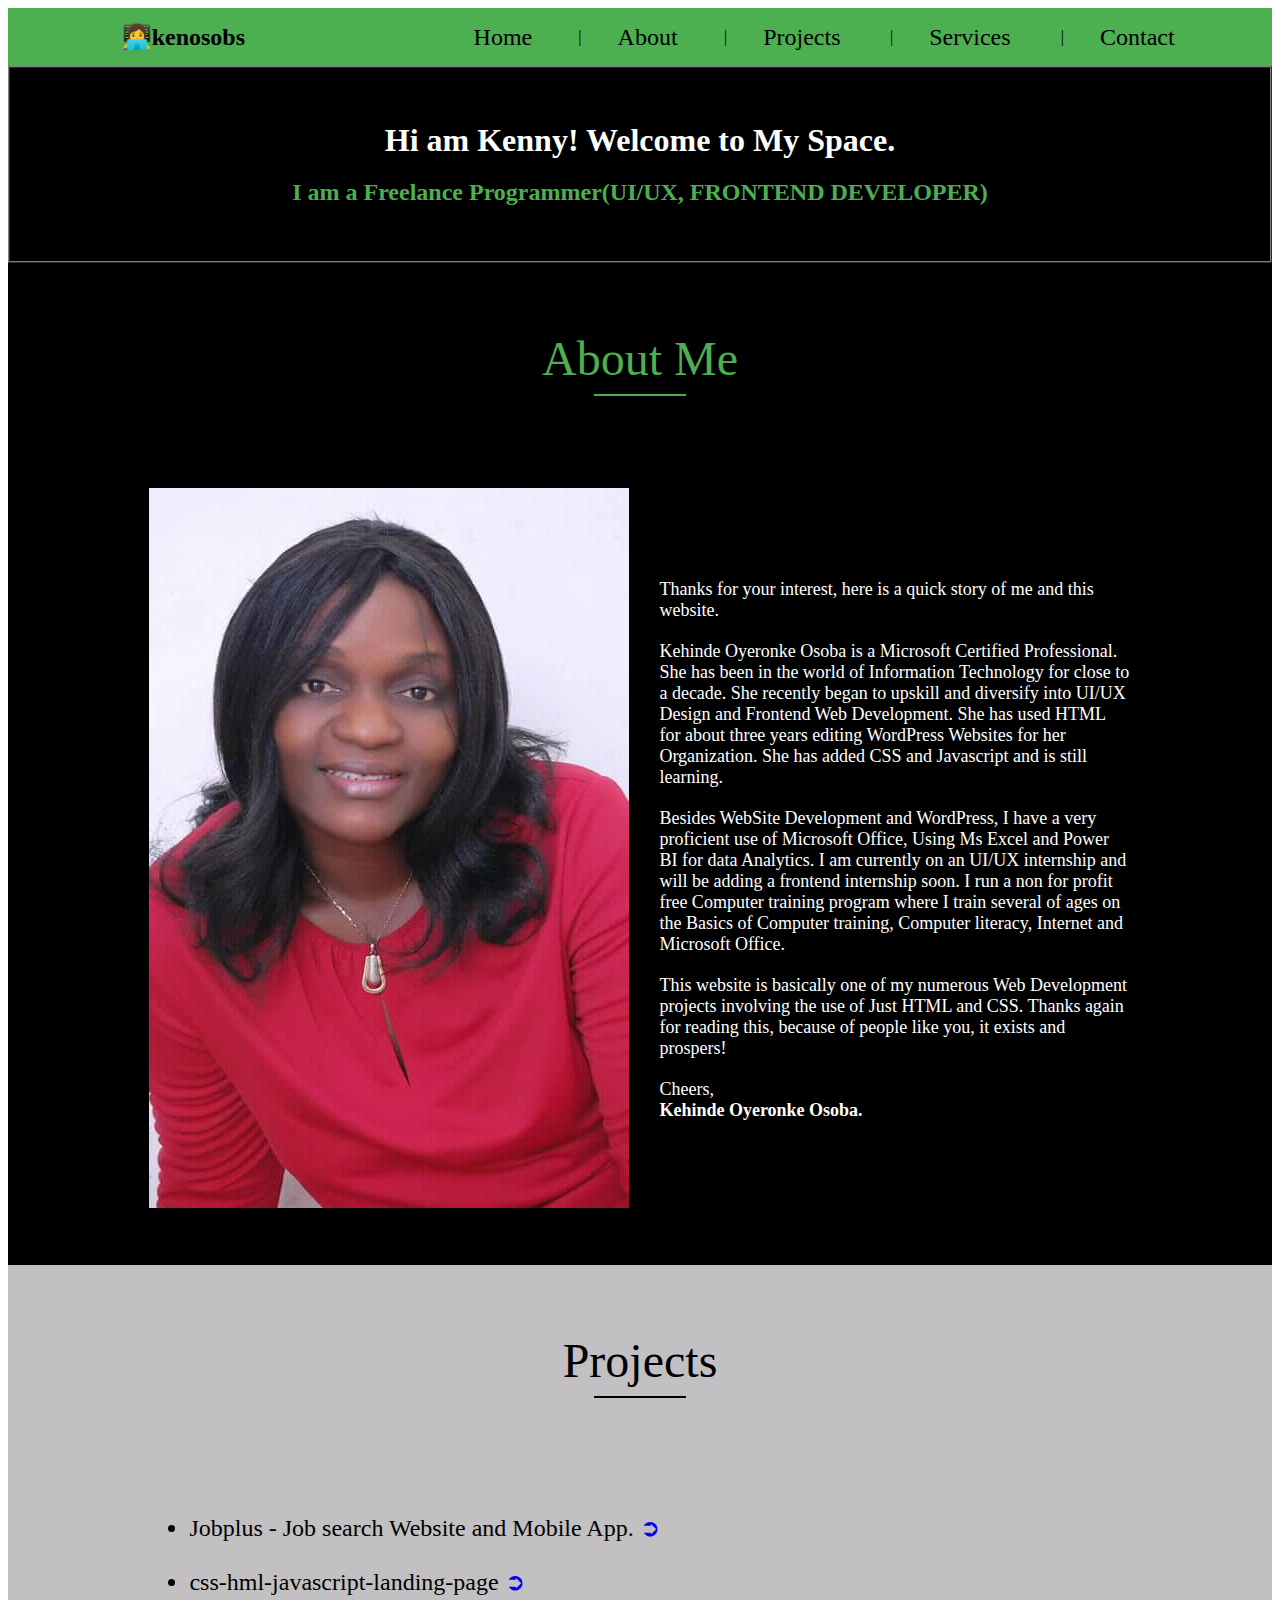
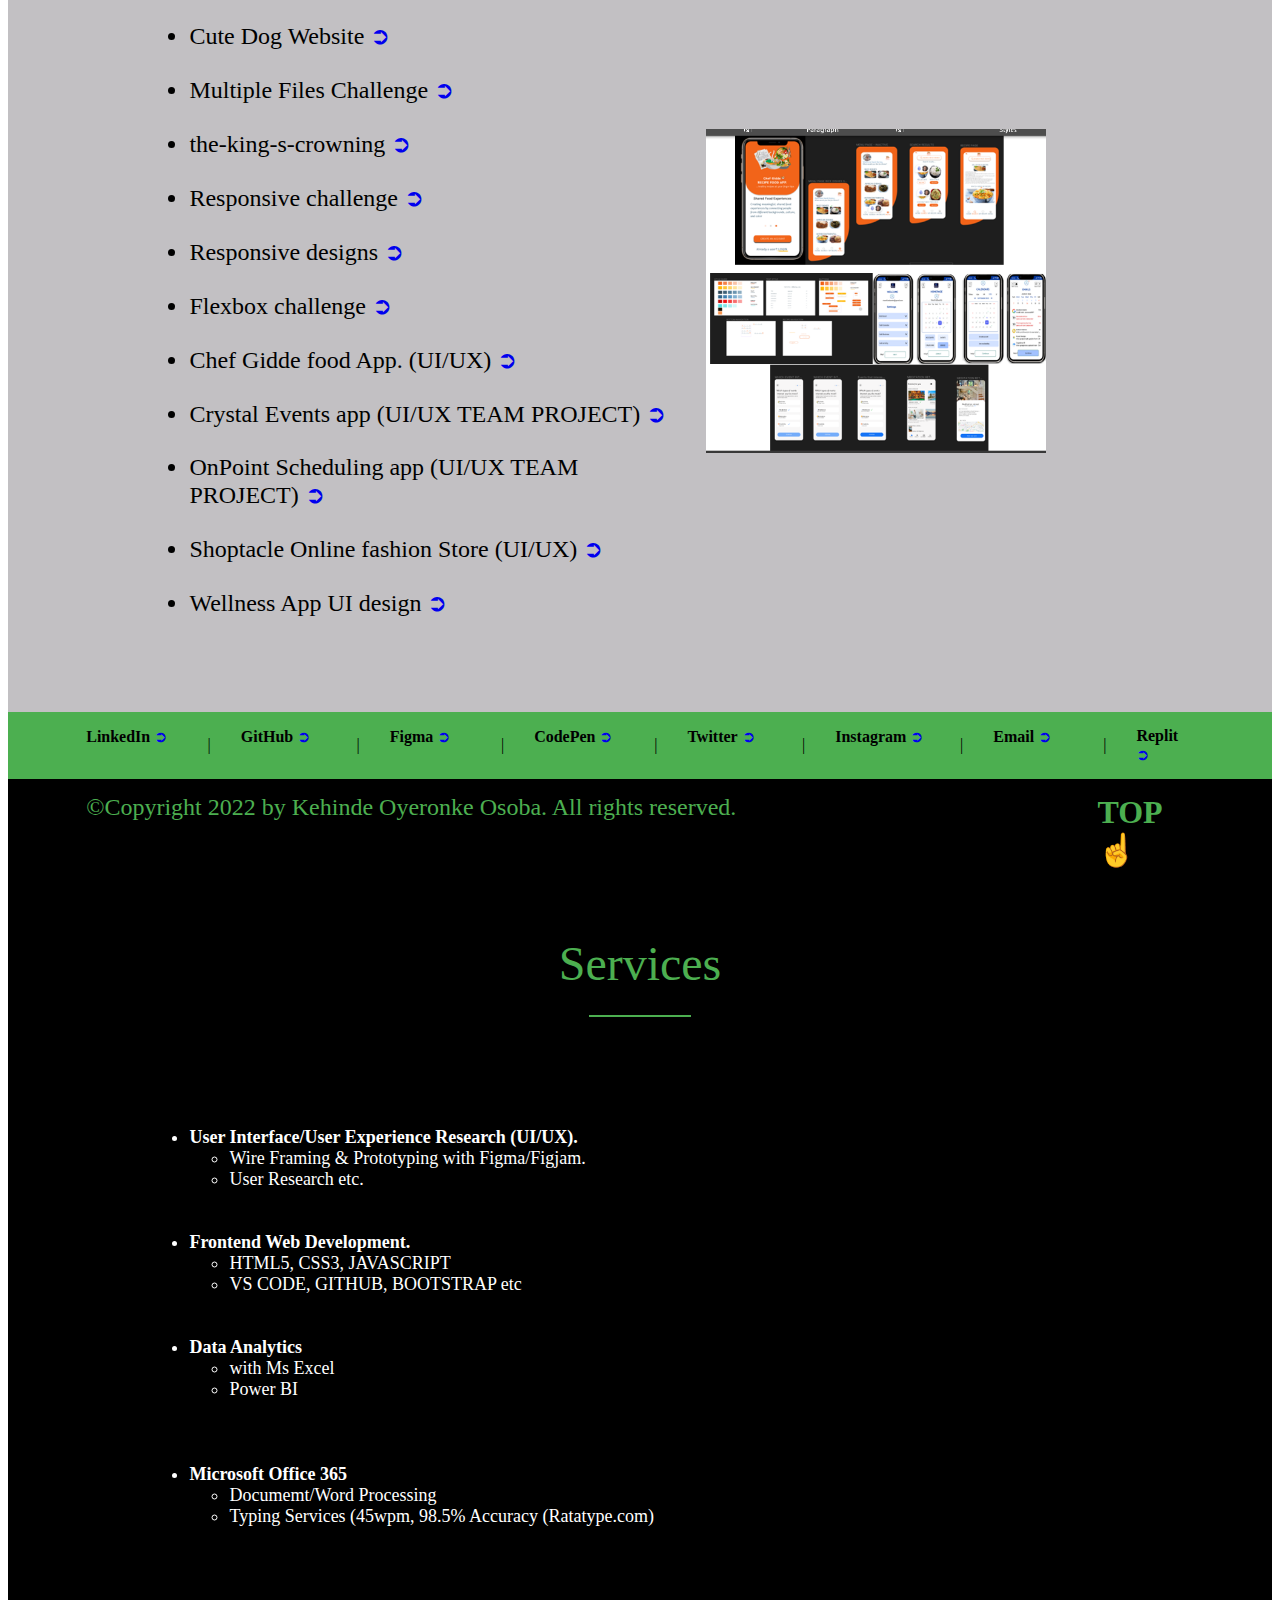
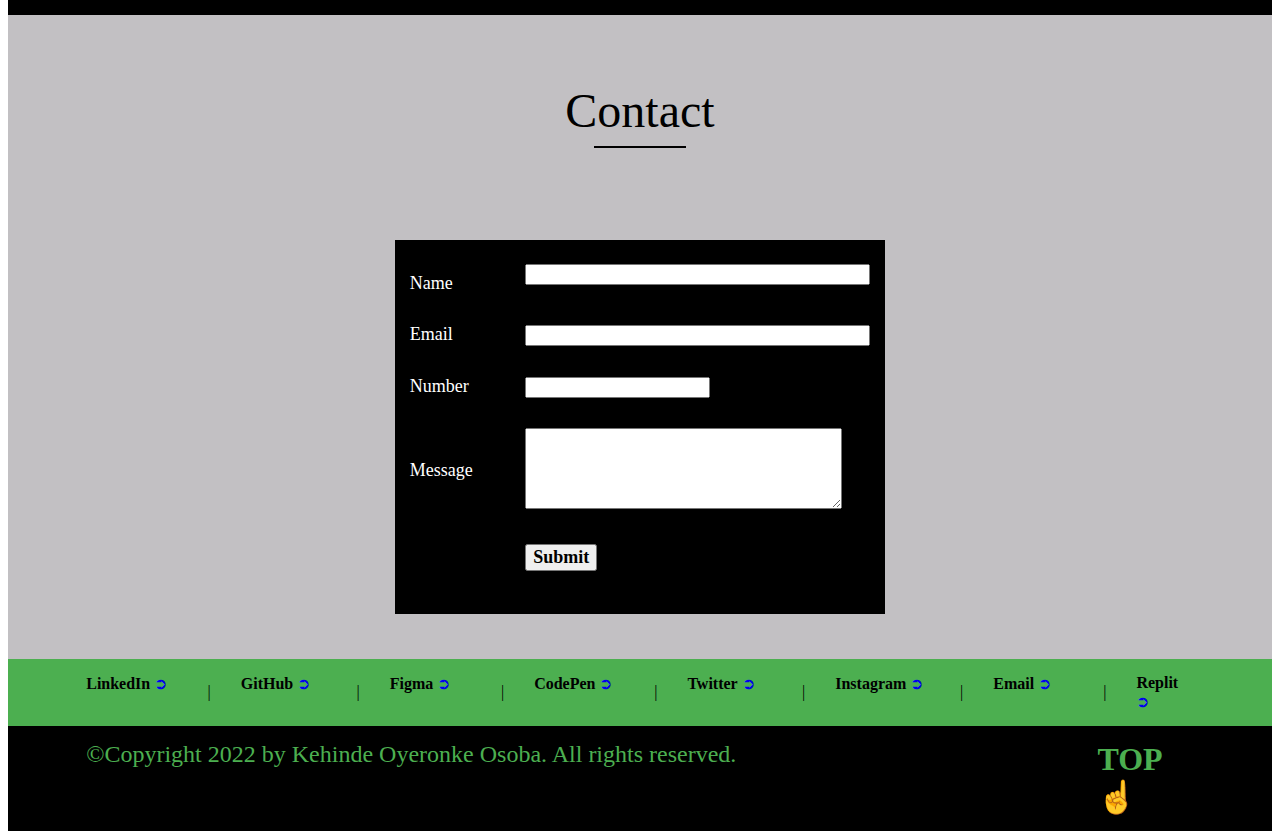
<file: index.html>
<!DOCTYPE html>
<html lang="en">

<head>
	<meta charset="UTF-8">
	<meta name="viewport" content=
		"width=device-width, initial-scale=1.0">
	<title>My Porfolio</title>
</head>

<body>
	<!--Header(start)-->
	<table id="header" border="0" width="100%"
		cellpadding="0" cellspacing="0" bgcolor="#4CAF50">
		<tr>
			<td>
				<table border="0" cellpadding="15"
					cellspacing="0" width="90%" align="center">
					<tr>
						<td>
							

						</td>

						<td>
							<font face="Comic sans MS" size="5">
								<b><span>👩‍💻</span>kenosobs</b>
							</font>
						</td>

						<td width="15%">
							
						</td>

						<td>
							<a href="index.html" style="text-decoration:none">
								<font face="Verdana" size="5" color=black>
									Home
								</font>
							</a>
						</td>

						<td>
							|
						</td>

						<td>
							<a href="about.html" style="text-decoration:none">
								<font face="Verdana" size="5" color=black>
									About
								</font>
							</a>
						</td>

						<td>
							|
						</td>

						<td>
							<a href="projects.html" style="text-decoration:none">
								<font face="Verdana" size="5" color=black>
									Projects
								</font>
							</a>
						</td>

						<td>
							|
						</td>

						<td>
							<a href="services.html" style="text-decoration:none">
								<font face="Verdana" size="5" color=black>
									Services
								</font>
							</a>
						</td>

						<td>
							|
						</td>

						<td>
							<a href="contact.html" style="text-decoration:none">
								<font face="Verdana" size="5" color=black>
									Contact
								</font>
							</a>
						</td>
					</tr>
				</table>
			</td>
		</tr>
	</table>
	<!--Header(end)-->

	<!--Home(start)-->
	<table id="home" border="1" width="100%"
		cellpadding="20" cellspacing="0" bgcolor="black">
		<tr>
			<td>
				<table border="0" cellpadding="15"
					cellspacing="0" width="90%" align="center">
					<tr>
						<td align="center" valign="middle">
							<h3>
								<font face="Times New Roman"
									size="6" color="#ffffff">
									Hi am Kenny! Welcome to My Space.
								</font>
							</h3>

							<h2>
								<font face="Verdana" size="5"
									color="#4CAF50">
                  <main>I am a Freelance Programmer(UI/UX, FRONTEND DEVELOPER)
									<!-- Freelance Programmer -->
								</font>
							</h2>
						</td>
					</tr>
				</table>
			</td>
		</tr>
	</table>
  </main>
	<!--Home(end)-->


	<!--About(start)-->
	<table id="about" border="0" width="100%"
		cellpadding="0" cellspacing="0" bgcolor="black">
		<tr>
			<td>
				<table border="0" cellpadding="15"
					cellspacing="0" width="80%" align="center">
					<tr>
						<td height="180" align="center"
							valign="middle" colspan="2">
							<font face="Verdana" size="7"
								color="#4CAF50">
								About Me
							</font>
							<hr color="#4CAF50" width="90">
						</td>
					</tr>

					<tr>
						<td width="40%">
							<img src="kenosob.jpg">
						</td>

						<td width="60%">
							<font face="Verdana" size="4"
								color="white">
								Thanks for your interest, here
								is a quick story of me and this
								website.
								<hr color="black">
								Kehinde Oyeronke Osoba is a Microsoft Certified Professional. She has been in the world of Information Technology for close to a decade. She recently began to upskill and diversify into UI/UX Design and Frontend Web Development. She has used HTML for about three years editing WordPress Websites for her Organization. She has added CSS and Javascript and is still learning.
								
				<hr color="black">

								Besides WebSite Development and WordPress, I have a very proficient use of Microsoft Office, Using Ms Excel and Power BI for data Analytics.
								I am currently on an UI/UX internship and will be adding a frontend internship soon. I run a non for profit free Computer training program where I train several of ages on the Basics of Computer training, Computer literacy, Internet and Microsoft Office. 
								<hr color="black">

								This website is basically one of my numerous
								 Web Development projects involving the use of Just HTML and CSS.
								
								Thanks again for reading this,
								because of people like you, it
								exists and prospers!
								<hr color="black">
								Cheers,
								<br>
								<b>Kehinde Oyeronke Osoba.</b>
							</font>
						</td>
					</tr>
				</table>
				<hr color="black">
				<hr color="black">
				<hr color="black">
			</td>
		</tr>
	</table>
	<!--About(end)-->


	<!--Projects(start)-->
  <table id="projects" border="0" width="100%" cellpadding="0" cellspacing="0" bgcolor="#c2c0c3">
    <tr>
      <td>
        <table border="0" cellpadding="15" cellspacing="0" width="80%" align="center">
          <tr>
            <td height="180" align="center" valign="middle" colspan="2">
              <font face="Verdana" size="7" color="black">
                Projects
              </font>
              <hr color="black" width="90">
            </td>
          </tr>

          <tr>
            <td height="10">
              <font face="Times New Roman" size="5" color="black">
                <ul>
                  <li>
                   Jobplus - Job search Website and Mobile App.
                    <a href="#" style="text-decoration:none">
                      ➲
                    </a>
                  </li>

                  <li>
                    <hr color="#c2c0c3">
                    css-hml-javascript-landing-page
                    <a href="#" style="text-decoration:none" color="#c2c0c3">
                      ➲
                    </a>
                  </li>

                  <li>
                    <hr color="#c2c0c3">
                    Cute Dog Website
                    <a href="#" style="text-decoration:none">
                      ➲
                    </a>
                  </li>

                  <li>
                    <hr color="#c2c0c3">
                    Multiple Files Challenge
                    <a href="#" style="text-decoration:none">
                      ➲
                    </a>
                  </li>

                  <li>
                    <hr color="#c2c0c3">
                    the-king-s-crowning 
                    <a href="#" style="text-decoration:none">
                      ➲
                    </a>
                  </li>

                  <li>
                    <hr color="#c2c0c3">
                    Responsive challenge
                    <a href="#" style="text-decoration:none">
                      ➲
                    </a>
                  </li>

                  <li>
                    <hr color="#c2c0c3">
                    Responsive designs
                    <a href="#" style="text-decoration:none">
                      ➲
                    </a>
                  </li>

                  <li>
                    <hr color="#c2c0c3">
                    Flexbox challenge
                    <a href="#" style="text-decoration:none">
                      ➲
                    </a>
                  </li>

                  <li>
                    <hr color="#c2c0c3">
                   Chef Gidde food App. (UI/UX)
                    <a href="#" style="text-decoration:none">
                      ➲
                    </a>
                  </li>

                  <li>
                    <hr color="#c2c0c3">
                   Crystal Events app (UI/UX TEAM PROJECT)
                    <a href="#" style="text-decoration:none">
                      ➲
                    </a>
                  </li>

                  <li>
                    <hr color="#c2c0c3">
                   OnPoint Scheduling app (UI/UX TEAM PROJECT)
                    <a href="#" style="text-decoration:none">
                      ➲
                    </a>
                  </li>

                  <li>
                    <hr color="#c2c0c3">
                    Shoptacle Online fashion Store (UI/UX)
                    <a href="#" style="text-decoration:none">
                      ➲
                    </a>
                  </li>

                                 <li>
                    <hr color="#c2c0c3">
                    Wellness App UI design
                    <a href="#" style="text-decoration:none"> ➲
                    </a>
                  </li>
                </ul>
                <hr color="#c2c0c3">
                <hr color="#c2c0c3">
                <hr color="#c2c0c3">
                <hr color="#c2c0c3">
              </font>
            </td>

            <td width="45%">
              <img src="portfolio-pix.png" alt="Project" width="80%">
            </td>
          </tr>
        </table>
      </td>
    </tr>
  </table>
  <!--Projects(end)-->
  
  <!--Footer1(start)-->
    <table id="footer" border="0" width="100%"
        cellpadding="0" cellspacing="0" bgcolor="#4CAF50">
        <tr>
            <td>
                <table border="0" cellpadding="15"
                    cellspacing="0" width="90%" align="center">
                    <tr>
                        <td width="13%" valign="top">
                            <b>LinkedIn</b>
                            <a href="https://www.linkedin.com/in/kehinde-oyeronke-osoba/" style="text-decoration:none">
                                ➲
                            </a>
                        </td>
 
                        <td>
                            |
                        </td>
 
                        <td width="13%" valign="top">
                            <b>GitHub</b>
                            <a href="#" style="text-decoration:none">
                                ➲
                            </a>
                        </td>
 
                        <td>
                            |
                        </td>
 
                        <td width="13%" valign="top">
                            <b>Figma</b>
                            <a href="https://www.figma.com/@kehindeosoba" style="text-decoration:none">
                                ➲
                            </a>
                        </td>
 
                        <td>
                            |
                        </td>
 
                        <td width="13%" valign="top">
                            <b>CodePen</b>
                            <a href="https://codepen.io/kenmillionaire" style="text-decoration:none">
                                ➲
                            </a>
                        </td>
 
                        <td>
                            |
                        </td>
 
                        <td width="13%" valign="top">
                            <b>Twitter</b>
                            <a href="https://www.twitter.com/kenosob" style="text-decoration:none">
                                ➲
                            </a>
                        </td>
 
                        <td>
                            |
                        </td>
 
                        <td width="13%" valign="top">
                            <b>Instagram</b>
                            <a href="www.instagram.com/kenosob" style="text-decoration:none">
                                ➲
                            </a>
                        </td>
 
                        <td>
                            |
                        </td>
 
                        <td width="13%" valign="top">
                            <b>Email</b>
                            <a href="kenuk2022@gmail.com" style="text-decoration:none">
                                ➲
                            </a>
                        </td>
 
                        <td>
                            |
                        </td>
 
                        <td width="13%" valign="top">
                            <b>Replit</b>
                            <a href="https://replit.com/@KENMILLIONAIRE" style="text-decoration:none">
                                ➲
                            </a>
                        </td>
                    </tr>
                </table>
            </td>
        </tr>
    </table>
    <!--Footer1(end)-->
 
 
    <!--Footer2(start)-->
    <table id="footer" border="0" width="100%"
        cellpadding="0" cellspacing="0" bgcolor="black">
        <tr>
            <td>
                <table border="0" cellpadding="15"
                    cellspacing="0" width="90%" align="center">
                    <tr>
                        <td width="80%" valign="top">
                            <font face="Verdana"
                                color="#4CAF50" size="5">
                                ©Copyright 2022 by Kehinde Oyeronke Osoba.
                                All rights reserved.
                            </font>
                        </td>
 
                        <td width="10%">
                            <font face="arial" color="black" size="5">
                                <a href="index.html" style="text-decoration:none">
                                    <font face="Verdana" color="#4CAF50" size="6">
                                        <b>TOP ☝</b>
                                    </font>
                                </a>
                            </font>
                        </td>
                    </tr>
                </table>
            </td>
        </tr>
    </table>
    <!--Footer2(end)-->
 
 
	<!--Services(start)-->
	<table id="services" border="0" width="100%"
		cellpadding="0" cellspacing="0" bgcolor="black">
		<tr>
			<td>
				<table border="0" cellpadding="15"
					cellspacing="0" width="80%" align="center">
					<tr>
						<td height="180" align="center" valign="middle">
							<font face="Verdana" size="7" color="#4CAF50">
							Services
								<hr color="#4CAF50" width="100">
							</font>
						</td>
					</tr>

					<tr>
						<td>
							<font face="Verdana" size="4" color="white">
								<ul>
									<li>
										<b>User Interface/User Experience Research (UI/UX).</b>
										<ul>
											<li>
												Wire Framing & Prototyping with Figma/Figjam.
											</li>
											<li>
												User Research etc.
											</li>
										</ul>
									</li>

									<li>
										<hr color="black">
										<hr color="black">
										<hr color="black">
										<b>Frontend Web Development.</b>
										<ul>
											<li>
												HTML5, CSS3, JAVASCRIPT
											</li>
											<li>
											VS CODE, GITHUB, BOOTSTRAP etc
											</li>
										</ul>
									</li>

									<li>
										<hr color="black">
										<hr color="black">
										<hr color="black">
										<b>Data Analytics </b>
										<ul>
											<li>
												with Ms Excel  
											</li>
											<li>
											  Power BI
											</li>
											<hr color="black">
											<hr color="black">
											<hr color="black">
											<hr color="black">
											<hr color="black">
										</ul>
									</li>
                  		<li>
										<b>Microsoft Office 365 </b>
										<ul>
											<li>
												Documemt/Word Processing 
											</li>
											<li>
											  Typing Services (45wpm, 98.5% Accuracy 
                        (Ratatype.com)
											</li>
											<hr color="black">
											<hr color="black">
											<hr color="black">
											<hr color="black">
											<hr color="black">
										</ul>
									</li>
								</ul>

							</font>
						</td>
					</tr>
				</table>
			</td>
		</tr>
	</table>
	<!--Services(end)-->



	<!--Contact(start)-->
	<table id="contact" border="0" width="100%"
		cellpadding="0" cellspacing="0" bgcolor="#c2c0c3">
		<tr>
			<td>
				<table border="0" cellpadding="15"
					cellspacing="0" width="80%" align="center">
					<tr>
						<td height="180" align="center"
							valign="middle" colspan="2">
							<font face="Verdana" size="7"
								color="black">
								Contact
							</font>
							<hr color="black" width="90">
						</td>
					</tr>

					<tr>
						<td align="center" valign="top">
							<table border="0" width="50%" cellpadding="15"
								cellspacing="0" align="center" bgcolor="black">
								<tr>
									<td width="30%">
										<hr color="black">
										<font face="Verdana" size="4"
											color="#ffffff">
											Name
										</font>
									</td>
									<td width="70%">
										<font face="Verdana" size="4"
											color="#ffffff">
											<input type="text" size="40">
										</font>
									</td>
								</tr>
								<tr>
									<td width="30%">
										<font face="Verdana" size="4"
											color="#ffffff">
											Email
										</font>
									</td>
									<td width="70%">
										<font face="Verdana" size="4"
											color="#ffffff">
											<input type="email" size="40">
										</font>
									</td>
								</tr>
								<tr>
									<td width="30%">
										<font face="Verdana" size="4"
											color="#ffffff">
											Number
										</font>
									</td>
									<td width="70%">
										<font face="Verdana" size="4"
											color="#ffffff">
											<input type="number" size="12">
										</font>
									</td>
								</tr>
								<tr>
									<td width="30%">
										<font face="Verdana" size="4"
											color="#ffffff">
											Message
										</font>
									</td>
									<td width="70%">
										<font face="Verdana" size="4"
											color="#ffffff">
											<textarea rows="5"
												cols="37">
											</textarea>
										</font>
									</td>
								</tr>
								<tr>
									<td width="30%">
										
									</td>
									<td width="70%">
										<button type="Submit">
											<font face="Verdana"
												size="4" color="black">
												<b>Submit</b>
											</font>
										</button>
										<hr color="black">
										<hr color="black">
									</td>
								</tr>
							</table>
						</td>

					</tr>
					<tr>
						<td colspan="2">
							
							
						</td>
					</tr>
				</table>
			</td>
		</tr>
	</table>
	<!--Contact(end)-->


	<!--Footer1(start)-->
    <table id="footer" border="0" width="100%"
        cellpadding="0" cellspacing="0" bgcolor="#4CAF50">
        <tr>
            <td>
                <table border="0" cellpadding="15"
                    cellspacing="0" width="90%" align="center">
                    <tr>
                        <td width="13%" valign="top">
                            <b>LinkedIn</b>
                            <a href="https://www.linkedin.com/in/kehinde-oyeronke-osoba/" style="text-decoration:none">
                                ➲
                            </a>
                        </td>
 
                        <td>
                            |
                        </td>
 
                        <td width="13%" valign="top">
                            <b>GitHub</b>
                            <a href="#" style="text-decoration:none">
                                ➲
                            </a>
                        </td>
 
                        <td>
                            |
                        </td>
 
                        <td width="13%" valign="top">
                            <b>Figma</b>
                            <a href="https://www.figma.com/@kehindeosoba" style="text-decoration:none">
                                ➲
                            </a>
                        </td>
 
                        <td>
                            |
                        </td>
 
                        <td width="13%" valign="top">
                            <b>CodePen</b>
                            <a href="https://codepen.io/kenmillionaire" style="text-decoration:none">
                                ➲
                            </a>
                        </td>
 
                        <td>
                            |
                        </td>
 
                        <td width="13%" valign="top">
                            <b>Twitter</b>
                            <a href="https://www.twitter.com/kenosob" style="text-decoration:none">
                                ➲
                            </a>
                        </td>
 
                        <td>
                            |
                        </td>
 
                        <td width="13%" valign="top">
                            <b>Instagram</b>
                            <a href="www.instagram.com/kenosobs" style="text-decoration:none">
                                ➲
                            </a>
                        </td>
 
                        <td>
                            |
                        </td>
 
                        <td width="13%" valign="top">
                            <b>Email</b>
                            <a href="kenuk2022@gmail.com" style="text-decoration:none">
                                ➲
                            </a>
                        </td>
 
                        <td>
                            |
                        </td>
 
                        <td width="13%" valign="top">
                            <b>Replit</b>
                            <a href="https://replit.com/@KENMILLIONAIRE" style="text-decoration:none">
                                ➲
                            </a>
                        </td>
                    </tr>
                </table>
            </td>
        </tr>
    </table>
    <!--Footer1(end)-->
 
 
    <!--Footer2(start)-->
    <table id="footer" border="0" width="100%"
        cellpadding="0" cellspacing="0" bgcolor="black">
        <tr>
            <td>
                <table border="0" cellpadding="15"
                    cellspacing="0" width="90%" align="center">
                    <tr>
                        <td width="80%" valign="top">
                            <font face="Verdana"
                                color="#4CAF50" size="5">
                                ©Copyright 2022 by Kehinde Oyeronke Osoba.
                                All rights reserved.
                            </font>
                        </td>
 
                        <td width="10%">
                            <font face="arial" color="black" size="5">
                                <a href="index.html" style="text-decoration:none">
                                    <font face="Verdana" color="#4CAF50" size="6">
                                        <b>TOP ☝</b>
                                    </font>
                                </a>
                            </font>
                        </td>
                    </tr>
                </table>
            </td>
        </tr>
    </table>
    <!--Footer2(end)-->
 
</body>

</html>
</file>
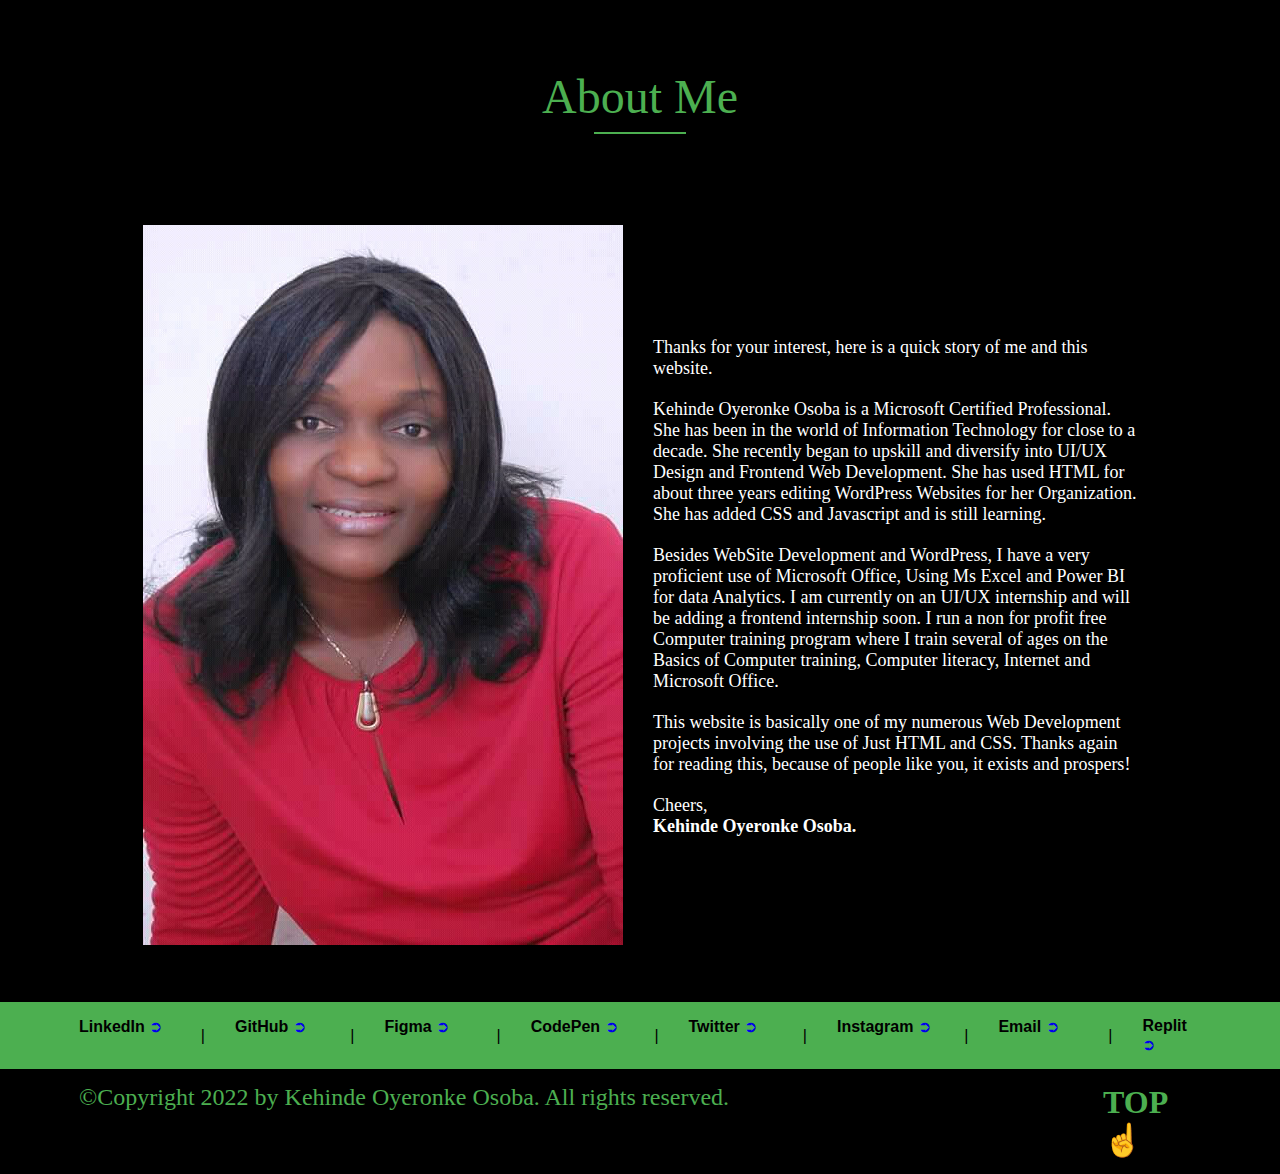
<file: about.html>
<!DOCTYPE html>
<html>

<head>
  <meta charset="utf-8">
  <meta name="viewport" content="width=device-width">
  <title>About</title>
  <link href="style.css" rel="stylesheet" type="text/css" />
</head>



<body>

  <!--About(start)-->
	<table id="about" border="0" width="100%"
		cellpadding="0" cellspacing="0" bgcolor="black">
		<tr>
			<td>
				<table border="0" cellpadding="15"
					cellspacing="0" width="80%" align="center">
					<tr>
						<td height="180" align="center"
							valign="middle" colspan="2">
							<font face="Verdana" size="7"
								color="#4CAF50">
								About Me
							</font>
							<hr color="#4CAF50" width="90">
						</td>
					</tr>

					<tr>
						<td width="40%">
							<img src="kenosob.jpg">
						</td>

						<td width="60%">
							<font face="Verdana" size="4"
								color="white">
								Thanks for your interest, here
								is a quick story of me and this
								website.
								<hr color="black">
								Kehinde Oyeronke Osoba is a Microsoft Certified Professional. She has been in the world of Information Technology for close to a decade. She recently began to upskill and diversify into UI/UX Design and Frontend Web Development. She has used HTML for about three years editing WordPress Websites for her Organization. She has added CSS and Javascript and is still learning.
								
				<hr color="black">

								Besides WebSite Development and WordPress, I have a very proficient use of Microsoft Office, Using Ms Excel and Power BI for data Analytics.
								I am currently on an UI/UX internship and will be adding a frontend internship soon. I run a non for profit free Computer training program where I train several of ages on the Basics of Computer training, Computer literacy, Internet and Microsoft Office. 
								<hr color="black">

								This website is basically one of my numerous
								 Web Development projects involving the use of Just HTML and CSS.
								
								Thanks again for reading this,
								because of people like you, it
								exists and prospers!
								<hr color="black">
								Cheers,
								<br>
								<b>Kehinde Oyeronke Osoba.</b>
							</font>
						</td>
					</tr>
				</table>
				<hr color="black">
				<hr color="black">
				<hr color="black">
			</td>
		</tr>
	</table>
	<!--About(end)-->

  
  <!--Footer1(start)-->
    <table id="footer" border="0" width="100%"
        cellpadding="0" cellspacing="0" bgcolor="#4CAF50">
        <tr>
            <td>
                <table border="0" cellpadding="15"
                    cellspacing="0" width="90%" align="center">
                    <tr>
                        <td width="13%" valign="top">
                            <b>LinkedIn</b>
                            <a href="https://www.linkedin.com/in/kehinde-oyeronke-osoba/" style="text-decoration:none">
                                ➲
                            </a>
                        </td>
 
                        <td>
                            |
                        </td>
 
                        <td width="13%" valign="top">
                            <b>GitHub</b>
                            <a href="#" style="text-decoration:none">
                                ➲
                            </a>
                        </td>
 
                        <td>
                            |
                        </td>
 
                        <td width="13%" valign="top">
                            <b>Figma</b>
                            <a href="https://www.figma.com/@kehindeosoba" style="text-decoration:none">
                                ➲
                            </a>
                        </td>
 
                        <td>
                            |
                        </td>
 
                        <td width="13%" valign="top">
                            <b>CodePen</b>
                            <a href="https://codepen.io/kenmillionaire" style="text-decoration:none">
                                ➲
                            </a>
                        </td>
 
                        <td>
                            |
                        </td>
 
                        <td width="13%" valign="top">
                            <b>Twitter</b>
                            <a href="https://www.twitter.com/kenosob" style="text-decoration:none">
                                ➲
                            </a>
                        </td>
 
                        <td>
                            |
                        </td>
 
                        <td width="13%" valign="top">
                            <b>Instagram</b>
                            <a href="www.instagram.com/kenosob" style="text-decoration:none">
                                ➲
                            </a>
                        </td>
 
                        <td>
                            |
                        </td>
 
                        <td width="13%" valign="top">
                            <b>Email</b>
                            <a href="kenuk2022@gmail.com" style="text-decoration:none">
                                ➲
                            </a>
                        </td>
 
                        <td>
                            |
                        </td>
 
                        <td width="13%" valign="top">
                            <b>Replit</b>
                            <a href="https://replit.com/@KENMILLIONAIRE" style="text-decoration:none">
                                ➲
                            </a>
                        </td>
                    </tr>
                </table>
            </td>
        </tr>
    </table>
    <!--Footer1(end)-->
 
 
    <!--Footer2(start)-->
    <table id="footer" border="0" width="100%"
        cellpadding="0" cellspacing="0" bgcolor="black">
        <tr>
            <td>
                <table border="0" cellpadding="15"
                    cellspacing="0" width="90%" align="center">
                    <tr>
                        <td width="80%" valign="top">
                            <font face="Verdana"
                                color="#4CAF50" size="5">
                                ©Copyright 2022 by Kehinde Oyeronke Osoba.
                                All rights reserved.
                            </font>
                        </td>
 
                        <td width="10%">
                            <font face="arial" color="black" size="5">
                                <a href="about.html" style="text-decoration:none">
                                    <font face="Verdana" color="#4CAF50" size="6">
                                        <b>TOP ☝</b>
                                    </font>
                                </a>
                            </font>
                        </td>
                    </tr>
                </table>
            </td>
        </tr>
    </table>
    <!--Footer2(end)-->
</body>

</html>
</file>
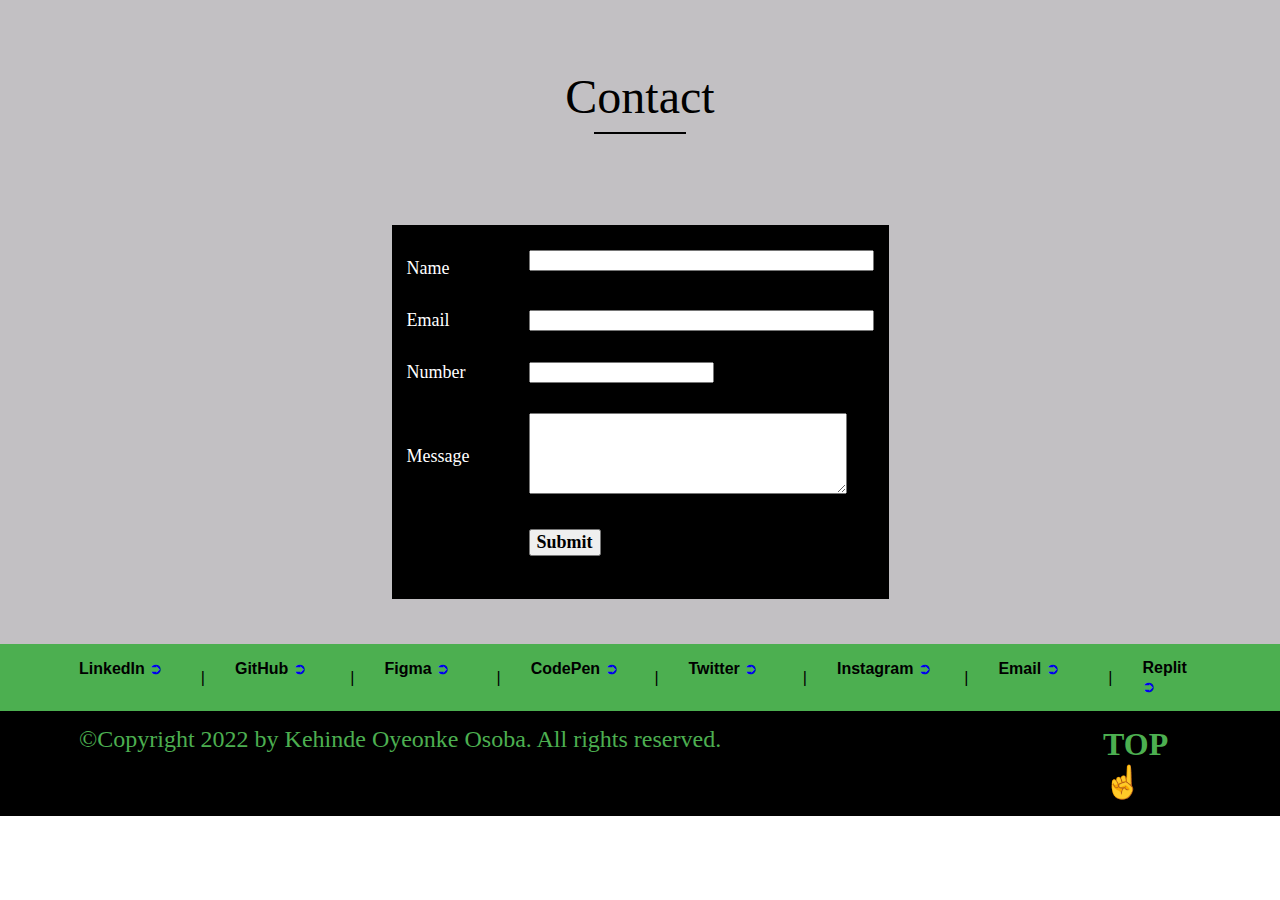
<file: contact.html>
<!DOCTYPE html>
<html>

<head>
  <meta charset="utf-8">
  <meta name="viewport" content="width=device-width">
  <title>Contact</title>
  <link href="style.css" rel="stylesheet" type="text/css" />
</head>



<body>
  <!--Contact(start)-->
  <table id="contact" border="0" width="100%" cellpadding="0" cellspacing="0" bgcolor="#c2c0c3">
    <tr>
      <td>
        <table border="0" cellpadding="15" cellspacing="0" width="80%" align="center">
          <tr>
            <td height="180" align="center" valign="middle" colspan="2">
              <font face="Verdana" size="7" color="black">
                Contact
              </font>
              <hr color="black" width="90">
            </td>
          </tr>

          <tr>
            <td align="center" valign="top">
              <table border="0" width="50%" cellpadding="15" cellspacing="0" align="center" bgcolor="black">
                <tr>
                  <td width="30%">
                    <hr color="black">
                    <font face="Verdana" size="4" color="#ffffff">
                      Name
                    </font>
                  </td>
                  <td width="70%">
                    <font face="Verdana" size="4" color="#ffffff">
                      <input type="text" size="40">
                    </font>
                  </td>
                </tr>
                <tr>
                  <td width="30%">
                    <font face="Verdana" size="4" color="#ffffff">
                      Email
                    </font>
                  </td>
                  <td width="70%">
                    <font face="Verdana" size="4" color="#ffffff">
                      <input type="email" size="40">
                    </font>
                  </td>
                </tr>
                <tr>
                  <td width="30%">
                    <font face="Verdana" size="4" color="#ffffff">
                      Number
                    </font>
                  </td>
                  <td width="70%">
                    <font face="Verdana" size="4" color="#ffffff">
                      <input type="number" size="12">
                    </font>
                  </td>
                </tr>
                <tr>
                  <td width="30%">
                    <font face="Verdana" size="4" color="#ffffff">
                      Message
                    </font>
                  </td>
                  <td width="70%">
                    <font face="Verdana" size="4" color="#ffffff">
                      <textarea rows="5" cols="37">
                                            </textarea>
                    </font>
                  </td>
                </tr>
                <tr>
                  <td width="30%">

                  </td>
                  <td width="70%">
                    <button type="Submit">
                      <font face="Verdana" size="4" color="black">
                        <b>Submit</b>
                      </font>
                    </button>
                    <hr color="black">
                    <hr color="black">
                  </td>
                </tr>
              </table>
            </td>

          </tr>
          <tr>
            <td colspan="2">


            </td>
          </tr>
        </table>
      </td>
    </tr>
  </table>
  <!--Contact(end)-->

  <!--Footer1(start)-->
    <table id="footer" border="0" width="100%"
        cellpadding="0" cellspacing="0" bgcolor="#4CAF50">
        <tr>
            <td>
                <table border="0" cellpadding="15"
                    cellspacing="0" width="90%" align="center">
                    <tr>
                        <td width="13%" valign="top">
                            <b>LinkedIn</b>
                            <a href="https://www.linkedin.com/in/kehinde-oyeronke-osoba/" style="text-decoration:none">
                                ➲
                            </a>
                        </td>
 
                        <td>
                            |
                        </td>
 
                        <td width="13%" valign="top">
                            <b>GitHub</b>
                            <a href="#" style="text-decoration:none">
                                ➲
                            </a>
                        </td>
 
                        <td>
                            |
                        </td>
 
                        <td width="13%" valign="top">
                            <b>Figma</b>
                            <a href="https://www.figma.com/@kehindeosoba" style="text-decoration:none">
                                ➲
                            </a>
                        </td>
 
                        <td>
                            |
                        </td>
 
                        <td width="13%" valign="top">
                            <b>CodePen</b>
                            <a href="https://codepen.io/kenmillionaire" style="text-decoration:none">
                                ➲
                            </a>
                        </td>
 
                        <td>
                            |
                        </td>
 
                        <td width="13%" valign="top">
                            <b>Twitter</b>
                            <a href="https://www.twitter.com/kenosob" style="text-decoration:none">
                                ➲
                            </a>
                        </td>
 
                        <td>
                            |
                        </td>
 
                        <td width="13%" valign="top">
                            <b>Instagram</b>
                            <a href="www.instagram.com/kenosob" style="text-decoration:none">
                                ➲
                            </a>
                        </td>
 
                        <td>
                            |
                        </td>
 
                        <td width="13%" valign="top">
                            <b>Email</b>
                            <a href="kenuk2022@gmail.com" style="text-decoration:none">
                                ➲
                            </a>
                        </td>
 
                        <td>
                            |
                        </td>
 
                        <td width="13%" valign="top">
                            <b>Replit</b>
                            <a href="https://replit.com/@KENMILLIONAIRE" style="text-decoration:none">
                                ➲
                            </a>
                        </td>
                    </tr>
                </table>
            </td>
        </tr>
    </table>
    <!--Footer1(end)-->
 
 
    <!--Footer2(start)-->
    <table id="footer" border="0" width="100%"
        cellpadding="0" cellspacing="0" bgcolor="black">
        <tr>
            <td>
                <table border="0" cellpadding="15"
                    cellspacing="0" width="90%" align="center">
                    <tr>
                        <td width="80%" valign="top">
                            <font face="Verdana"
                                color="#4CAF50" size="5">
                                ©Copyright 2022 by Kehinde Oyeonke Osoba.
                                All rights reserved.
                            </font>
                        </td>
 
                        <td width="10%">
                            <font face="arial" color="black" size="5">
                                <a href="contact.html" style="text-decoration:none">
                                    <font face="Verdana" color="#4CAF50" size="6">
                                        <b>TOP ☝</b>
                                    </font>
                                </a>
                            </font>
                        </td>
                    </tr>
                </table>
            </td>
        </tr>
    </table>
    <!--Footer2(end)-->
 
</body>

</html>
</file>
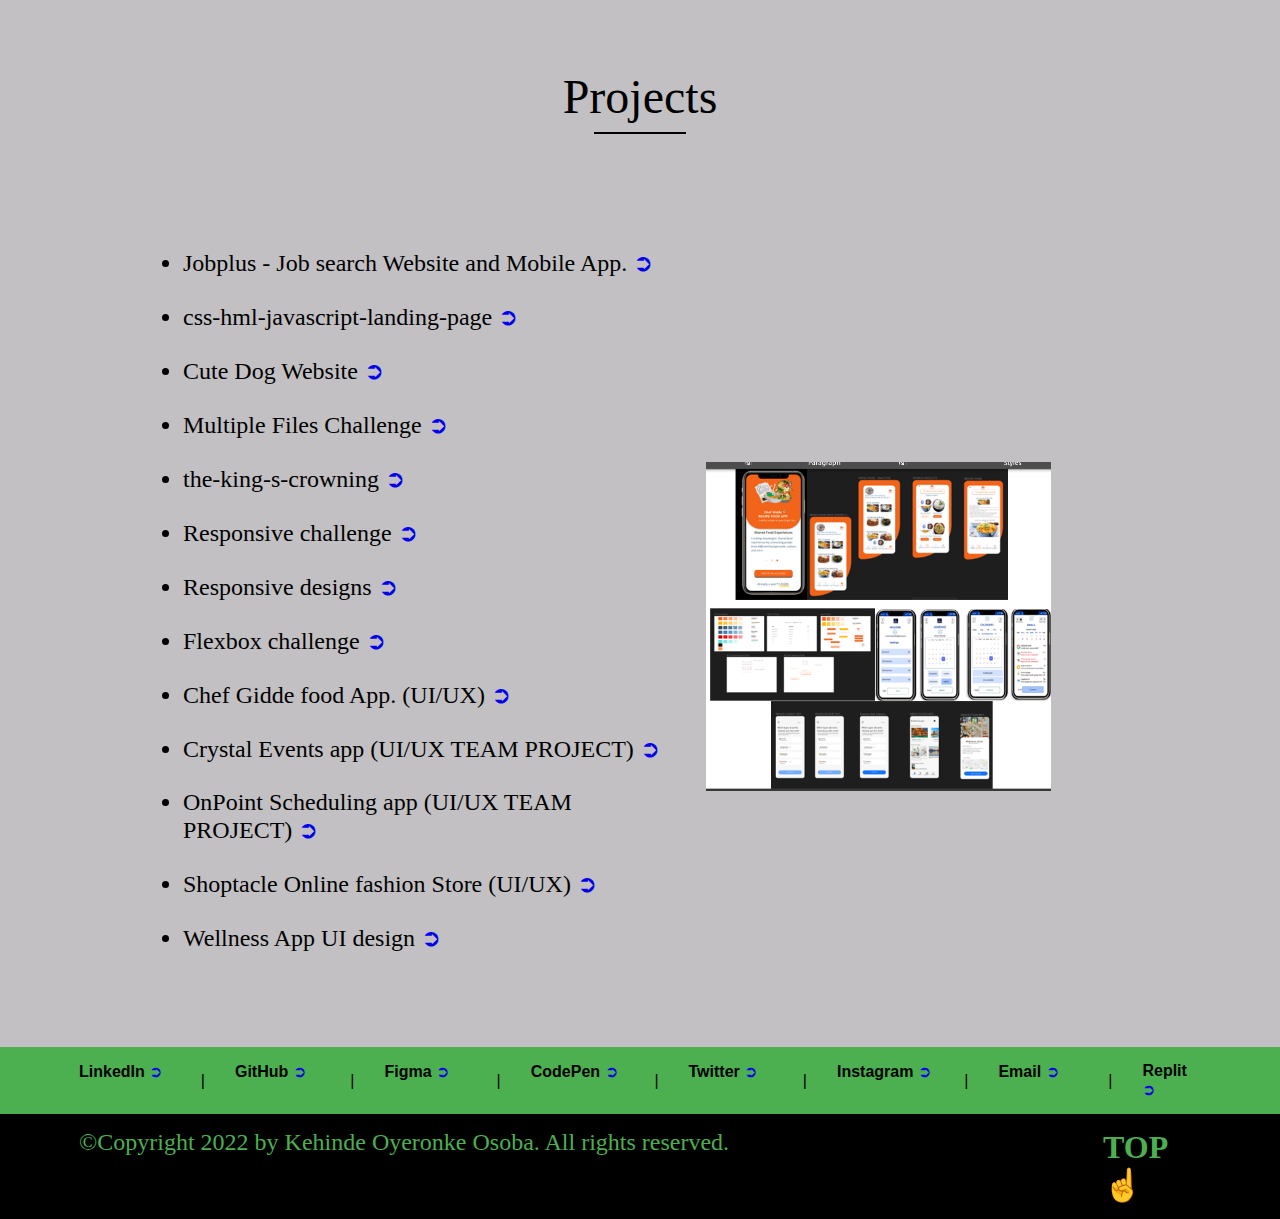
<file: projects.html>
<!DOCTYPE html>
<html>

<head>
  <meta charset="utf-8">
  <meta name="viewport" content="width=device-width">
  <title>Projects</title>
  <link href="style.css" rel="stylesheet" type="text/css" />
</head>



<body>

  <!--Projects(start)-->
  <table id="projects" border="0" width="100%" cellpadding="0" cellspacing="0" bgcolor="#c2c0c3">
    <tr>
      <td>
        <table border="0" cellpadding="15" cellspacing="0" width="80%" align="center">
          <tr>
            <td height="180" align="center" valign="middle" colspan="2">
              <font face="Verdana" size="7" color="black">
                Projects
              </font>
              <hr color="black" width="90">
            </td>
          </tr>

          <tr>
            <td height="10">
              <font face="Times New Roman" size="5" color="black">
                <ul>
                  <li>
                   Jobplus - Job search Website and Mobile App.
                    <a href="https://github.com/kenmillionaire/jobplus" style="text-decoration:none">
                      ➲
                    </a>
                  </li>

                  <li>
                    <hr color="#c2c0c3">
                    css-hml-javascript-landing-page
                    <a href="https://github.com/kenmillionaire/css-hml-javascript-landing-page" style="text-decoration:none" color="#c2c0c3">
                      ➲
                    </a>
                  </li>

                  <li>
                    <hr color="#c2c0c3">
                    Cute Dog Website
                    <a href="https://github.com/kenmillionaire/html-css-Assignment1" style="text-decoration:none">
                      ➲
                    </a>
                  </li>

                  <li>
                    <hr color="#c2c0c3">
                    Multiple Files Challenge
                    <a href="https://github.com/kenmillionaire/multiplefileschallenge" style="text-decoration:none">
                      ➲
                    </a>
                  </li>

                  <li>
                    <hr color="#c2c0c3">
                    the-king-s-crowning 
                    <a href="https://github.com/kenmillionaire/the-king-s-crowning" style="text-decoration:none">
                      ➲
                    </a>
                  </li>

                  <li>
                    <hr color="#c2c0c3">
                    Responsive challenge
                    <a href="https://github.com/kenmillionaire/responsivechallenge" style="text-decoration:none">
                      ➲
                    </a>
                  </li>

                  <li>
                    <hr color="#c2c0c3">
                    Responsive designs
                    <a href="https://github.com/kenmillionaire/Responsive-Designs" style="text-decoration:none">
                      ➲
                    </a>
                  </li>

                  <li>
                    <hr color="#c2c0c3">
                    Flexbox challenge
                    <a href="https://github.com/kenmillionaire/flexbox-assignmentTSK3" style="text-decoration:none">
                      ➲
                    </a>
                  </li>

                  <li>
                    <hr color="#c2c0c3">
                   Chef Gidde food App. (UI/UX)
                    <a href="https://drive.google.com/file/d/1s-cVDezw1zo3gdbJdpuWyp7UWjMib5yv/view?ths=true" style="text-decoration:none">
                      ➲
                    </a>
                  </li>

                  <li>
                    <hr color="#c2c0c3">
                   Crystal Events app (UI/UX TEAM PROJECT)
                    <a href="https://drive.google.com/file/d/1s-cVDezw1zo3gdbJdpuWyp7UWjMib5yv/view?ths=true" style="text-decoration:none">
                      ➲
                    </a>
                  </li>

                  <li>
                    <hr color="#c2c0c3">
                   OnPoint Scheduling app (UI/UX TEAM PROJECT)
                    <a href="https://drive.google.com/file/d/1s-cVDezw1zo3gdbJdpuWyp7UWjMib5yv/view?ths=true" style="text-decoration:none">
                      ➲
                    </a>
                  </li>

                  <li>
                    <hr color="#c2c0c3">
                    Shoptacle Online fashion Store (UI/UX)
                    <a href="#" style="text-decoration:none">
                      ➲
                    </a>
                  </li>

                  <li>
                    <hr color="#c2c0c3">
                    Wellness App UI design
                    <a href="https://drive.google.com/file/d/1s-cVDezw1zo3gdbJdpuWyp7UWjMib5yv/view?ths=true" style="text-decoration:none"> ➲
                    </a>
                  </li>
                </ul>
                <hr color="#c2c0c3">
                <hr color="#c2c0c3">
                <hr color="#c2c0c3">
                <hr color="#c2c0c3">
              </font>
            </td>

            <td width="45%">
              <img src="portfolio-pix.png" alt="Project" width="80%">
            </td>
          </tr>
        </table>
      </td>
    </tr>
  </table>
  <!--Projects(end)-->
  
    <!--Footer1(start)-->
    <table id="footer" border="0" width="100%"
        cellpadding="0" cellspacing="0" bgcolor="#4CAF50">
        <tr>
            <td>
                <table border="0" cellpadding="15"
                    cellspacing="0" width="90%" align="center">
                    <tr>
                        <td width="13%" valign="top">
                            <b>LinkedIn</b>
                            <a href="https://www.linkedin.com/in/kehinde-oyeronke-osoba/" style="text-decoration:none">
                                ➲
                            </a>
                        </td>
 
                        <td>
                            |
                        </td>
 
                        <td width="13%" valign="top">
                            <b>GitHub</b>
                            <a href="#" style="text-decoration:none">
                                ➲
                            </a>
                        </td>
 
                        <td>
                            |
                        </td>
 
                        <td width="13%" valign="top">
                            <b>Figma</b>
                            <a href="https://www.figma.com/@kehindeosoba" style="text-decoration:none">
                                ➲
                            </a>
                        </td>
 
                        <td>
                            |
                        </td>
 
                        <td width="13%" valign="top">
                            <b>CodePen</b>
                            <a href="https://codepen.io/kenmillionaire" style="text-decoration:none">
                                ➲
                            </a>
                        </td>
 
                        <td>
                            |
                        </td>
 
                        <td width="13%" valign="top">
                            <b>Twitter</b>
                            <a href="https://www.twitter.com/kenosob" style="text-decoration:none">
                                ➲
                            </a>
                        </td>
 
                        <td>
                            |
                        </td>
 
                        <td width="13%" valign="top">
                            <b>Instagram</b>
                            <a href="www.instagram.com/kenosob" style="text-decoration:none">
                                ➲
                            </a>
                        </td>
 
                        <td>
                            |
                        </td>
 
                        <td width="13%" valign="top">
                            <b>Email</b>
                            <a href="kenuk2022@gmail.com" style="text-decoration:none">
                                ➲
                            </a>
                        </td>
 
                        <td>
                            |
                        </td>
 
                        <td width="13%" valign="top">
                            <b>Replit</b>
                            <a href="https://replit.com/@KENMILLIONAIRE" style="text-decoration:none">
                                ➲
                            </a>
                        </td>
                    </tr>
                </table>
            </td>
        </tr>
    </table>
    <!--Footer1(end)-->
 
 
    <!--Footer2(start)-->
    <table id="footer" border="0" width="100%"
        cellpadding="0" cellspacing="0" bgcolor="black">
        <tr>
            <td>
                <table border="0" cellpadding="15"
                    cellspacing="0" width="90%" align="center">
                    <tr>
                        <td width="80%" valign="top">
                            <font face="Verdana"
                                color="#4CAF50" size="5">
                                ©Copyright 2022 by Kehinde Oyeronke Osoba.
                                All rights reserved.
                            </font>
                        </td>
 
                        <td width="10%">
                            <font face="arial" color="black" size="5">
                                <a href="projects.html" style="text-decoration:none">
                                    <font face="Verdana" color="#4CAF50" size="6">
                                        <b>TOP ☝</b>
                                    </font>
                                </a>
                            </font>
                        </td>
                    </tr>
                </table>
            </td>
        </tr>
    </table>
    <!--Footer2(end)-->
 
</body>

</html>
</file>
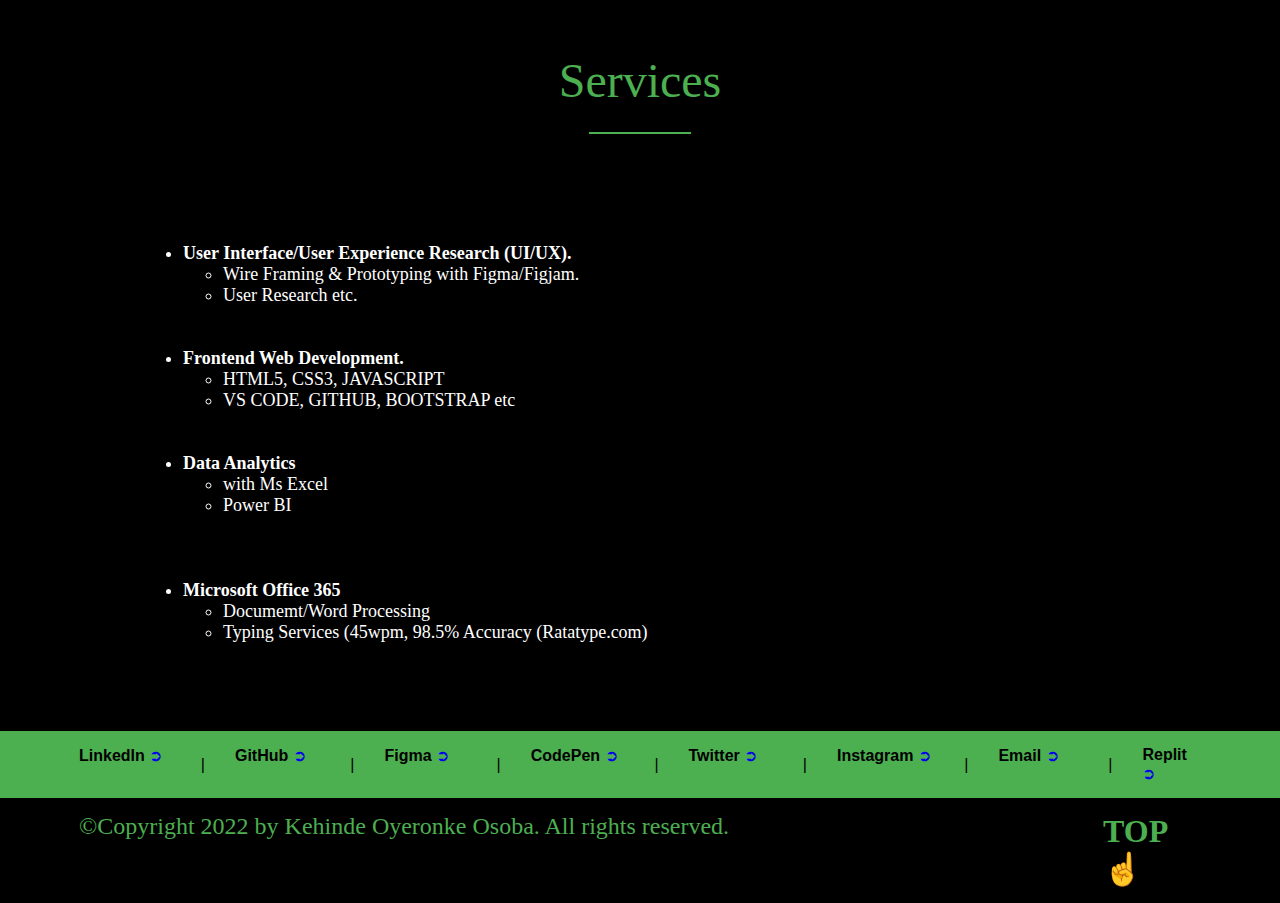
<file: services.html>
<!DOCTYPE html>
<html>

<head>
  <meta charset="utf-8">
  <meta name="viewport" content="width=device-width">
  <title>Services</title>
  <link href="style.css" rel="stylesheet" type="text/css" />
</head>



<body>

<!--Services(start)-->
	<table id="services" border="0" width="100%"
		cellpadding="0" cellspacing="0" bgcolor="black">
		<tr>
			<td>
				<table border="0" cellpadding="15"
					cellspacing="0" width="80%" align="center">
					<tr>
						<td height="180" align="center" valign="middle">
							<font face="Verdana" size="7" color="#4CAF50">
							Services
								<hr color="#4CAF50" width="100">
							</font>
						</td>
					</tr>

					<tr>
						<td>
							<font face="Verdana" size="4" color="white">
								<ul>
									<li>
										<b>User Interface/User Experience Research (UI/UX).</b>
										<ul>
											<li>
												Wire Framing & Prototyping with Figma/Figjam.
											</li>
											<li>
												User Research etc.
											</li>
										</ul>
									</li>

									<li>
										<hr color="black">
										<hr color="black">
										<hr color="black">
										<b>Frontend Web Development.</b>
										<ul>
											<li>
												HTML5, CSS3, JAVASCRIPT
											</li>
											<li>
											VS CODE, GITHUB, BOOTSTRAP etc
											</li>
										</ul>
									</li>

									<li>
										<hr color="black">
										<hr color="black">
										<hr color="black">
										<b>Data Analytics </b>
										<ul>
											<li>
												with Ms Excel  
											</li>
											<li>
											  Power BI
											</li>
											<hr color="black">
											<hr color="black">
											<hr color="black">
											<hr color="black">
											<hr color="black">
										</ul>
									</li>
                  		<li>
										<b>Microsoft Office 365 </b>
										<ul>
											<li>
												Documemt/Word Processing 
											</li>
											<li>
											  Typing Services (45wpm, 98.5% Accuracy 
                        (Ratatype.com)
											</li>
											<hr color="black">
											<hr color="black">
											<hr color="black">
											<hr color="black">
											<hr color="black">
										</ul>
									</li>
								</ul>

							</font>
						</td>
					</tr>
				</table>
			</td>
		</tr>
	</table>
	<!--Services(end)-->

  
    
	<!--Footer1(start)-->
    <table id="footer" border="0" width="100%"
        cellpadding="0" cellspacing="0" bgcolor="#4CAF50">
        <tr>
            <td>
                <table border="0" cellpadding="15"
                    cellspacing="0" width="90%" align="center">
                    <tr>
                        <td width="13%" valign="top">
                            <b>LinkedIn</b>
                            <a href="https://www.linkedin.com/in/kehinde-oyeronke-osoba/" style="text-decoration:none">
                                ➲
                            </a>
                        </td>
 
                        <td>
                            |
                        </td>
 
                        <td width="13%" valign="top">
                            <b>GitHub</b>
                            <a href="#" style="text-decoration:none">
                                ➲
                            </a>
                        </td>
 
                        <td>
                            |
                        </td>
 
                        <td width="13%" valign="top">
                            <b>Figma</b>
                            <a href="https://www.figma.com/@kehindeosoba" style="text-decoration:none">
                                ➲
                            </a>
                        </td>
 
                        <td>
                            |
                        </td>
 
                        <td width="13%" valign="top">
                            <b>CodePen</b>
                            <a href="https://codepen.io/kenmillionaire" style="text-decoration:none">
                                ➲
                            </a>
                        </td>
 
                        <td>
                            |
                        </td>
 
                        <td width="13%" valign="top">
                            <b>Twitter</b>
                            <a href="https://www.twitter.com/kenosob" style="text-decoration:none">
                                ➲
                            </a>
                        </td>
 
                        <td>
                            |
                        </td>
 
                        <td width="13%" valign="top">
                            <b>Instagram</b>
                            <a href="www.instagram.com/kenosob" style="text-decoration:none">
                                ➲
                            </a>
                        </td>
 
                        <td>
                            |
                        </td>
 
                        <td width="13%" valign="top">
                            <b>Email</b>
                            <a href="kenuk2022@gmail.com" style="text-decoration:none">
                                ➲
                            </a>
                        </td>
 
                        <td>
                            |
                        </td>
 
                        <td width="13%" valign="top">
                            <b>Replit</b>
                            <a href="https://replit.com/@KENMILLIONAIRE" style="text-decoration:none">
                                ➲
                            </a>
                        </td>
                    </tr>
                </table>
            </td>
        </tr>
    </table>
    <!--Footer1(end)-->
 
 
    <!--Footer2(start)-->
    <table id="footer" border="0" width="100%"
        cellpadding="0" cellspacing="0" bgcolor="black">
        <tr>
            <td>
                <table border="0" cellpadding="15"
                    cellspacing="0" width="90%" align="center">
                    <tr>
                        <td width="80%" valign="top">
                            <font face="Verdana"
                                color="#4CAF50" size="5">
                                ©Copyright 2022 by Kehinde Oyeronke Osoba.
                                All rights reserved.
                            </font>
                        </td>
 
                        <td width="10%">
                            <font face="arial" color="black" size="5">
                                <a href="services.html" style="text-decoration:none">
                                    <font face="Verdana" color="#4CAF50" size="6">
                                        <b>TOP ☝</b>
                                    </font>
                                </a>
                            </font>
                        </td>
                    </tr>
                </table>
            </td>
        </tr>
    </table>
    <!--Footer2(end)-->
</body>

</html>
</file>
<file: style.css>
html, body {
  height: 100%;
  width: 100%;
}

body {
  margin: 0;
  font-family: Arial, Helvetica, sans-serif;
}

.topnav {
  overflow: hidden;
  background-color: #333;
}

.topnav a {
  float: left;
  color: #f2f2f2;
  text-align: center;
  padding: 14px 16px;
  text-decoration: none;
  font-size: 17px;
}

.topnav a:hover {
  background-color: #ddd;
  color: black;
}

.topnav a.active {
  background-color: #04AA6D;
  color: white;
}
</style>
</head>
<body>

<div class="topnav">
  <a class="active" href="#home">Home</a>
  <a href="#news">News</a>
  <a href="#contact">Contact</a>
  <a href="#about">About</a>
</div>

<div style="padding-left:16px">
  <h2>Top Navigation Example</h2>
  <p>Some content..</p>
</div>

</body>
</html>
</file>
